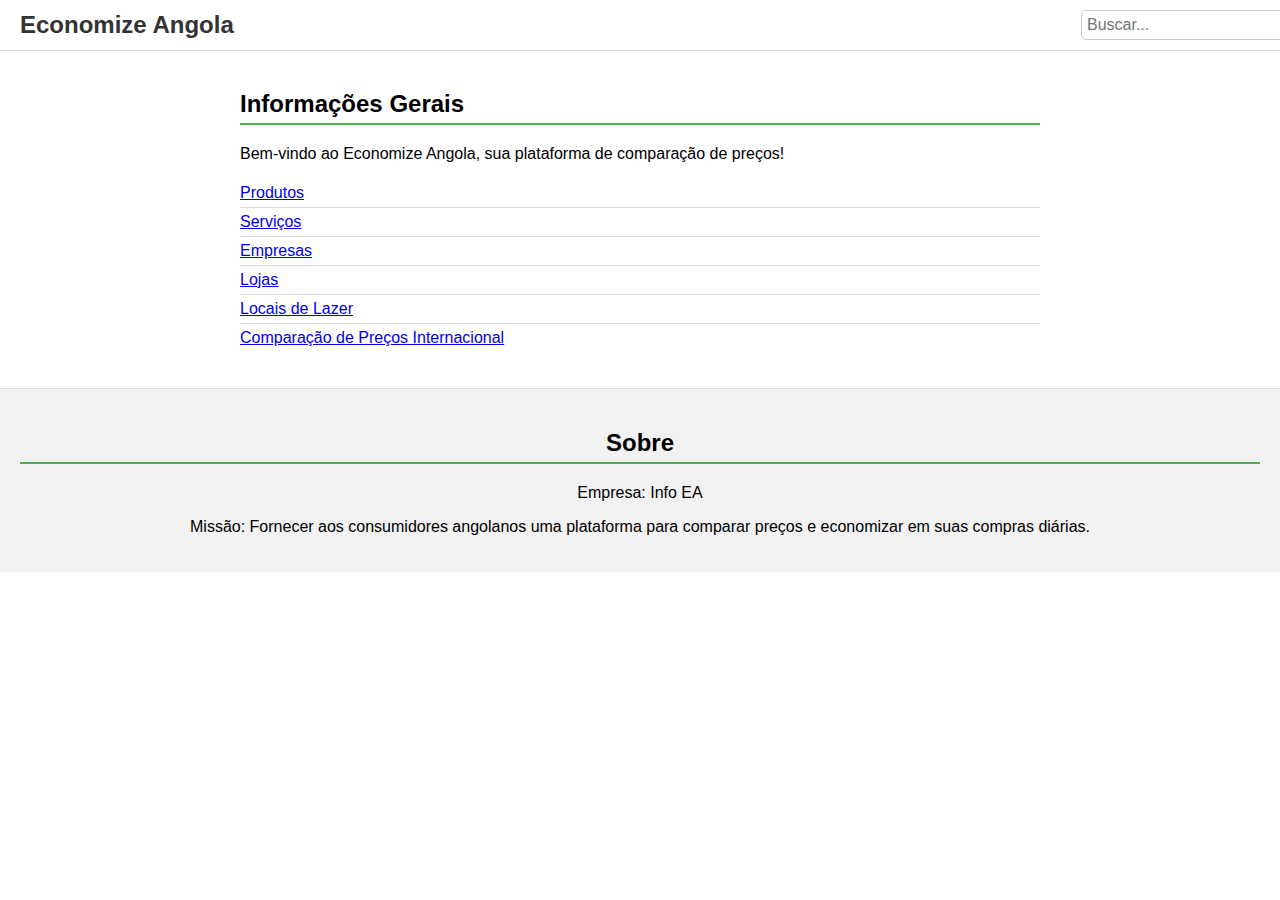
<file: projeto economize/projeto economize/Index.html>
<!DOCTYPE html>
<html lang="pt">
<head>
    <meta charset="UTF-8">
    <meta name="viewport" content="width=device-width, initial-scale=1.0">
    <title>Economize Angola</title>
    <link rel="stylesheet" href="styles.css">
</head>
<body>
    <header>
        <div class="navbar">
            <h1>Economize Angola</h1>
            <input type="text" id="searchBar" onkeyup="searchFunction()" placeholder="Buscar...">
        </div>
    </header>
    <main>
        <section id="info">
            <h2>Informações Gerais</h2>
            <p>Bem-vindo ao Economize Angola, sua plataforma de comparação de preços!</p>
            <ul>
                <li><a href="produtos.html">Produtos</a></li>
                <li><a href="servicos.html">Serviços</a></li>
                <li><a href="empresas.html">Empresas</a></li>
                <li><a href="lojas.html">Lojas</a></li>
                <li><a href="locais.html">Locais de Lazer</a></li>
                <li><a href="comparacao-internacional.html">Comparação de Preços Internacional</a></li>
            </ul>
        </section>
    </main>
    <footer>
        <section id="sobre">
            <h2>Sobre</h2>
            <p>Empresa: Info EA</p>
            <p>Missão: Fornecer aos consumidores angolanos uma plataforma para comparar preços e economizar em suas compras diárias.</p>
        </section>
    </footer>
    <script src="script.js"></script>
</body>
</html>
</file>
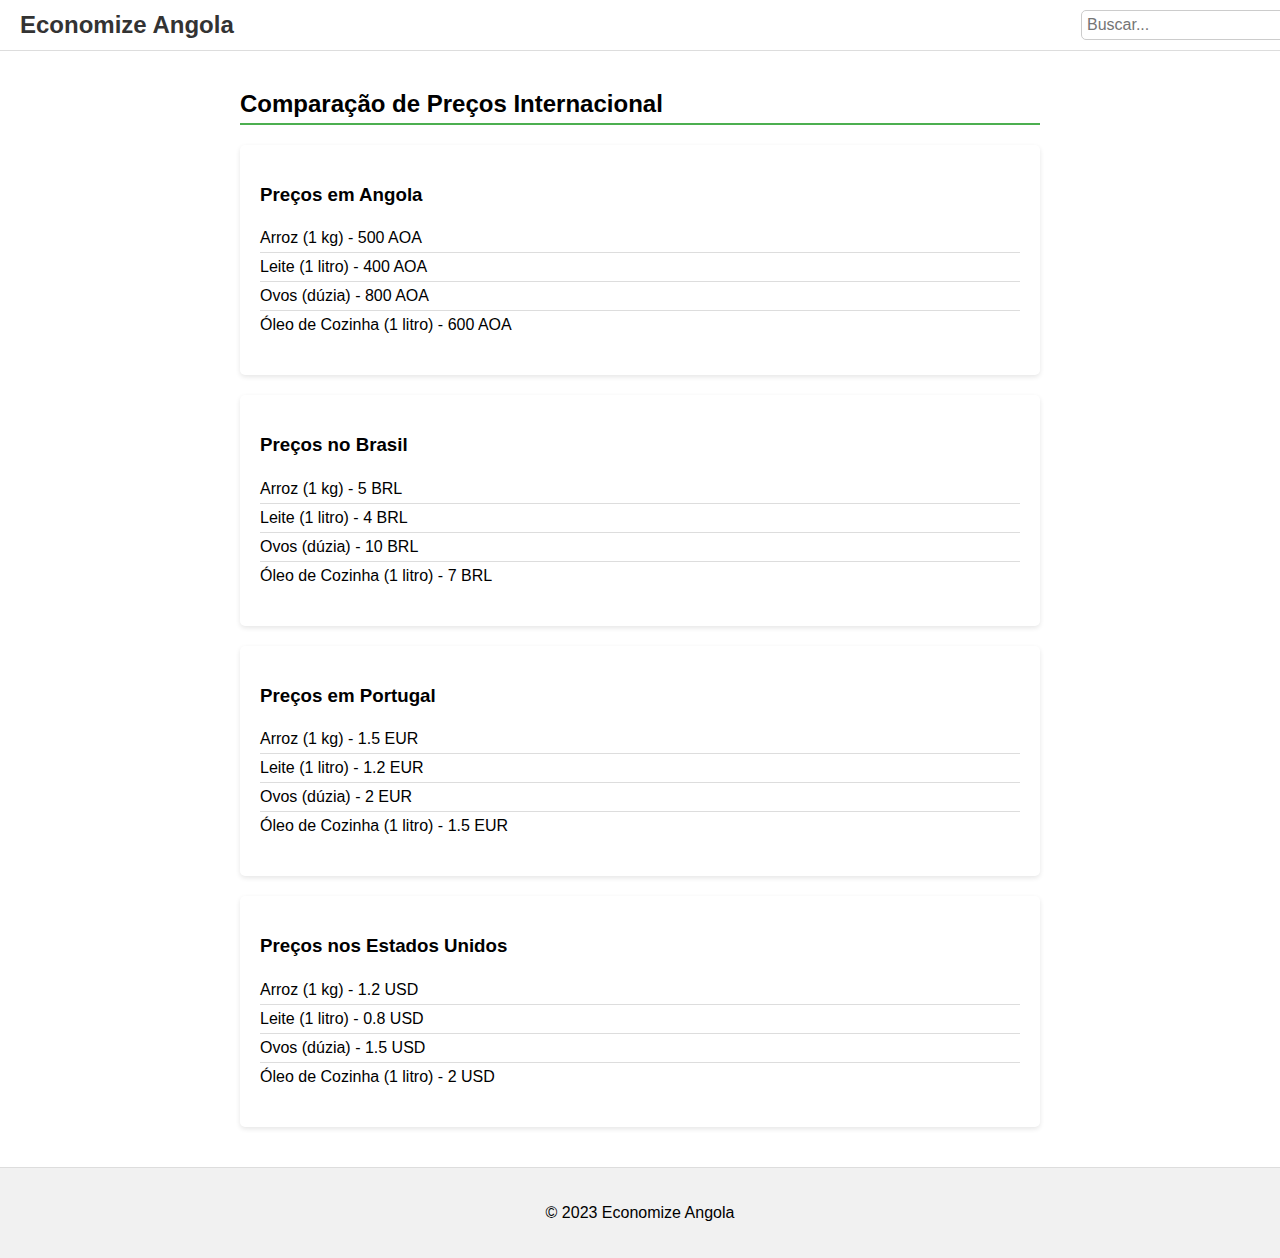
<file: projeto economize/projeto economize/comparacao-internacional.html>
<!DOCTYPE html>
<html lang="pt">
<head>
    <meta charset="UTF-8">
    <meta name="viewport" content="width=device-width, initial-scale=1.0">
    <title>Comparação de Preços Internacional - Economize Angola</title>
    <link rel="stylesheet" href="styles.css">
</head>
<body>
    <header>
        <div class="navbar">
            <h1>Economize Angola</h1>
            <input type="text" id="searchBar" onkeyup="searchFunction()" placeholder="Buscar...">
        </div>
    </header>
    <main>
        <section id="comparacao-internacional">
            <h2>Comparação de Preços Internacional</h2>
            <div class="card">
                <h3>Preços em Angola</h3>
                <ul>
                    <li>Arroz (1 kg) - 500 AOA</li>
                    <li>Leite (1 litro) - 400 AOA</li>
                    <li>Ovos (dúzia) - 800 AOA</li>
                    <li>Óleo de Cozinha (1 litro) - 600 AOA</li>
                </ul>
            </div>
            <div class="card">
                <h3>Preços no Brasil</h3>
                <ul>
                    <li>Arroz (1 kg) - 5 BRL</li>
                    <li>Leite (1 litro) - 4 BRL</li>
                    <li>Ovos (dúzia) - 10 BRL</li>
                    <li>Óleo de Cozinha (1 litro) - 7 BRL</li>
                </ul>
            </div>
            <div class="card">
                <h3>Preços em Portugal</h3>
                <ul>
                    <li>Arroz (1 kg) - 1.5 EUR</li>
                    <li>Leite (1 litro) - 1.2 EUR</li>
                    <li>Ovos (dúzia) - 2 EUR</li>
                    <li>Óleo de Cozinha (1 litro) - 1.5 EUR</li>
                </ul>
            </div>
            <div class="card">
                <h3>Preços nos Estados Unidos</h3>
                <ul>
                    <li>Arroz (1 kg) - 1.2 USD</li>
                    <li>Leite (1 litro) - 0.8 USD</li>
                    <li>Ovos (dúzia) - 1.5 USD</li>
                    <li>Óleo de Cozinha (1 litro) - 2 USD</li>
                </ul>
            </div>
        </section>
    </main>
    <footer>
        <p>&copy; 2023 Economize Angola</p>
    </footer>
    <script src="script.js"></script>
</body>
</html>
</file>
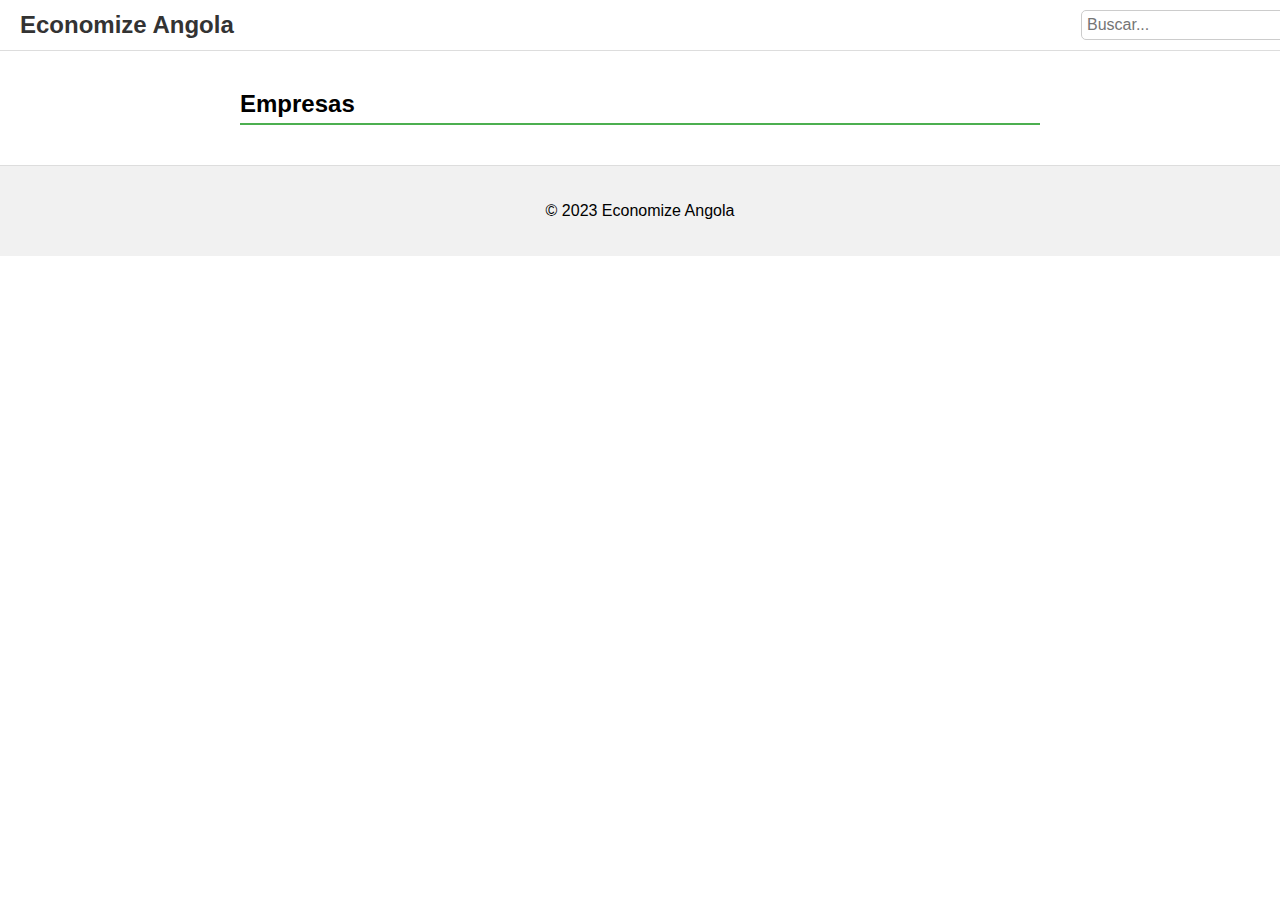
<file: projeto economize/projeto economize/empresas.html>
<!DOCTYPE html>
<html lang="pt">
<head>
    <meta charset="UTF-8">
    <meta name="viewport" content="width=device-width, initial-scale=1.0">
    <title>Empresas - Economize Angola</title>
    <link rel="stylesheet" href="styles.css">
</head>
<body>
    <header>
        <div class="navbar">
            <h1>Economize Angola</h1>
            <input type="text" id="searchBar" onkeyup="searchFunction()" placeholder="Buscar...">
        </div>
    </header>
    <main>
        <section id="empresas">
            <h2>Empresas</h2>
            <!-- Conteúdo da seção de empresas aqui -->
        </section>
    </main>
    <footer>
        <p>&copy; 2023 Economize Angola</p>
    </footer>
    <script src="script.js"></script>
</body>
</html>
</file>
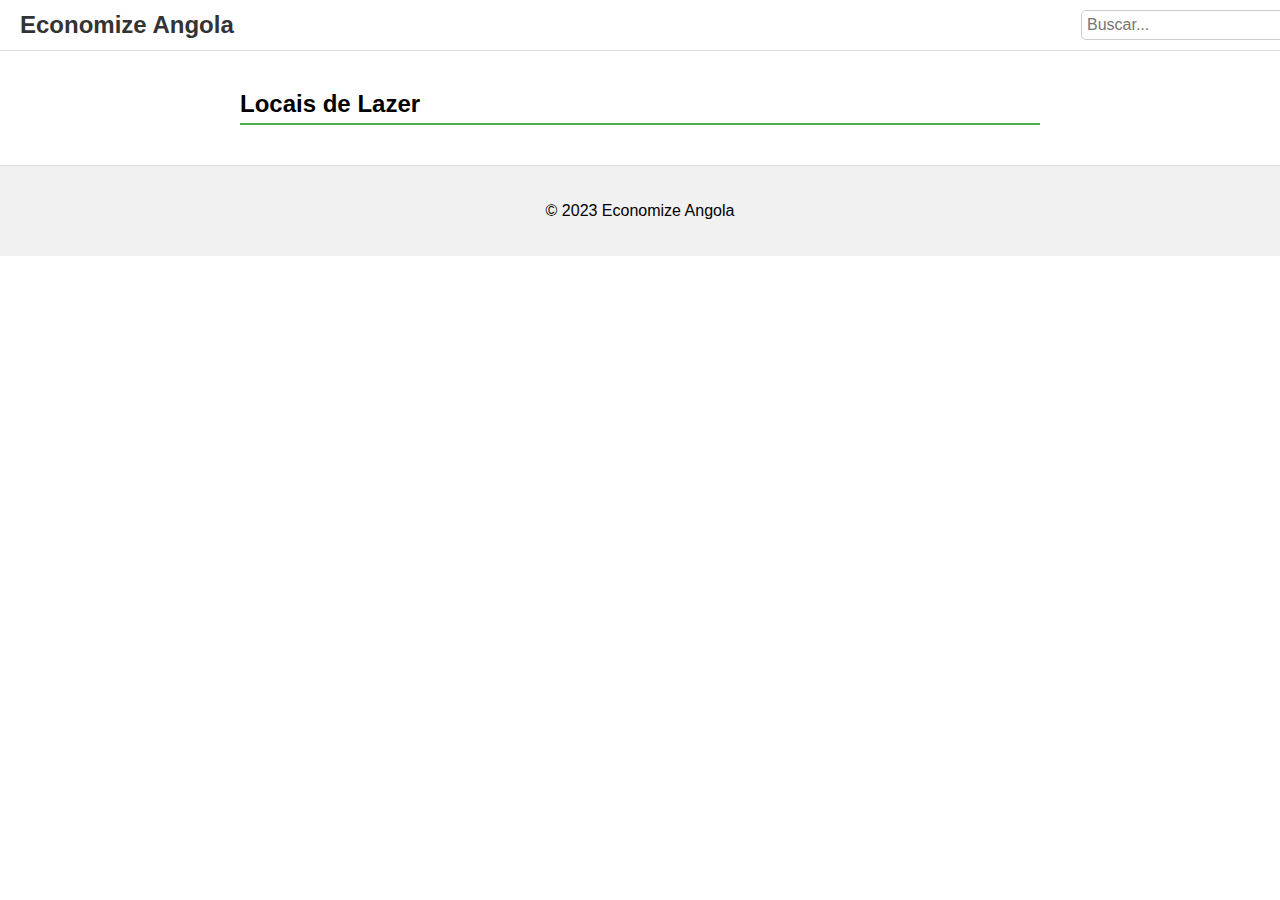
<file: projeto economize/projeto economize/locais.html>
<!DOCTYPE html>
<html lang="pt">
<head>
    <meta charset="UTF-8">
    <meta name="viewport" content="width=device-width, initial-scale=1.0">
    <title>Locais de Lazer - Economize Angola</title>
    <link rel="stylesheet" href="styles.css">
</head>
<body>
    <header>
        <div class="navbar">
            <h1>Economize Angola</h1>
            <input type="text" id="searchBar" onkeyup="searchFunction()" placeholder="Buscar...">
        </div>
    </header>
    <main>
        <section id="locais">
            <h2>Locais de Lazer</h2>
            <!-- Conteúdo da seção de locais de lazer aqui -->
        </section>
    </main>
    <footer>
        <p>&copy; 2023 Economize Angola</p>
    </footer>
    <script src="script.js"></script>
</body>
</html>
</file>
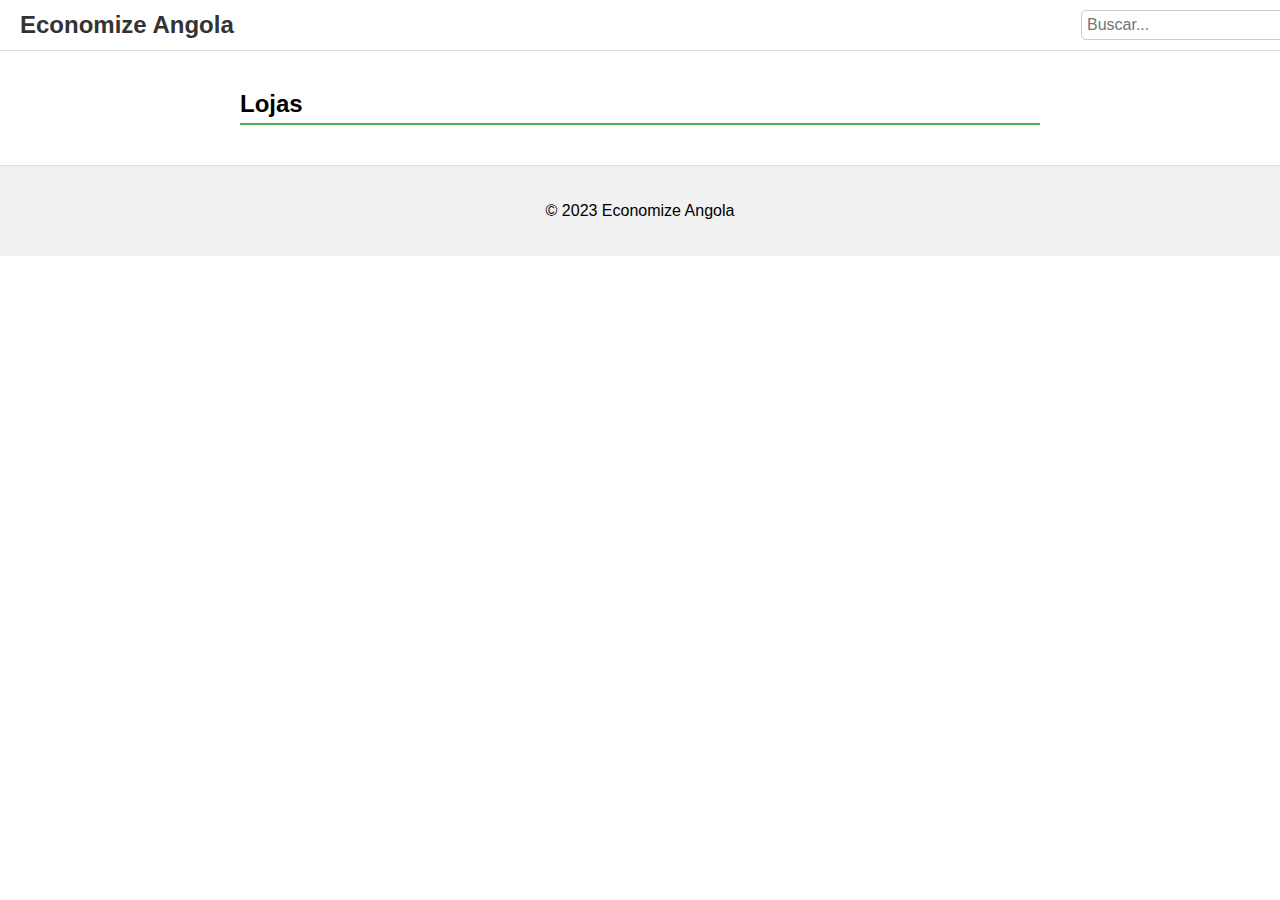
<file: projeto economize/projeto economize/lojas.html>
<!DOCTYPE html>
<html lang="pt">
<head>
    <meta charset="UTF-8">
    <meta name="viewport" content="width=device-width, initial-scale=1.0">
    <title>Lojas - Economize Angola</title>
    <link rel="stylesheet" href="styles.css">
</head>
<body>
    <header>
        <div class="navbar">
            <h1>Economize Angola</h1>
            <input type="text" id="searchBar" onkeyup="searchFunction()" placeholder="Buscar...">
        </div>
    </header>
    <main>
        <section id="lojas">
            <h2>Lojas</h2>
            <!-- Conteúdo da seção de lojas aqui -->
        </section>
    </main>
    <footer>
        <p>&copy; 2023 Economize Angola</p>
    </footer>
    <script src="script.js"></script>
</body>
</html>
</file>
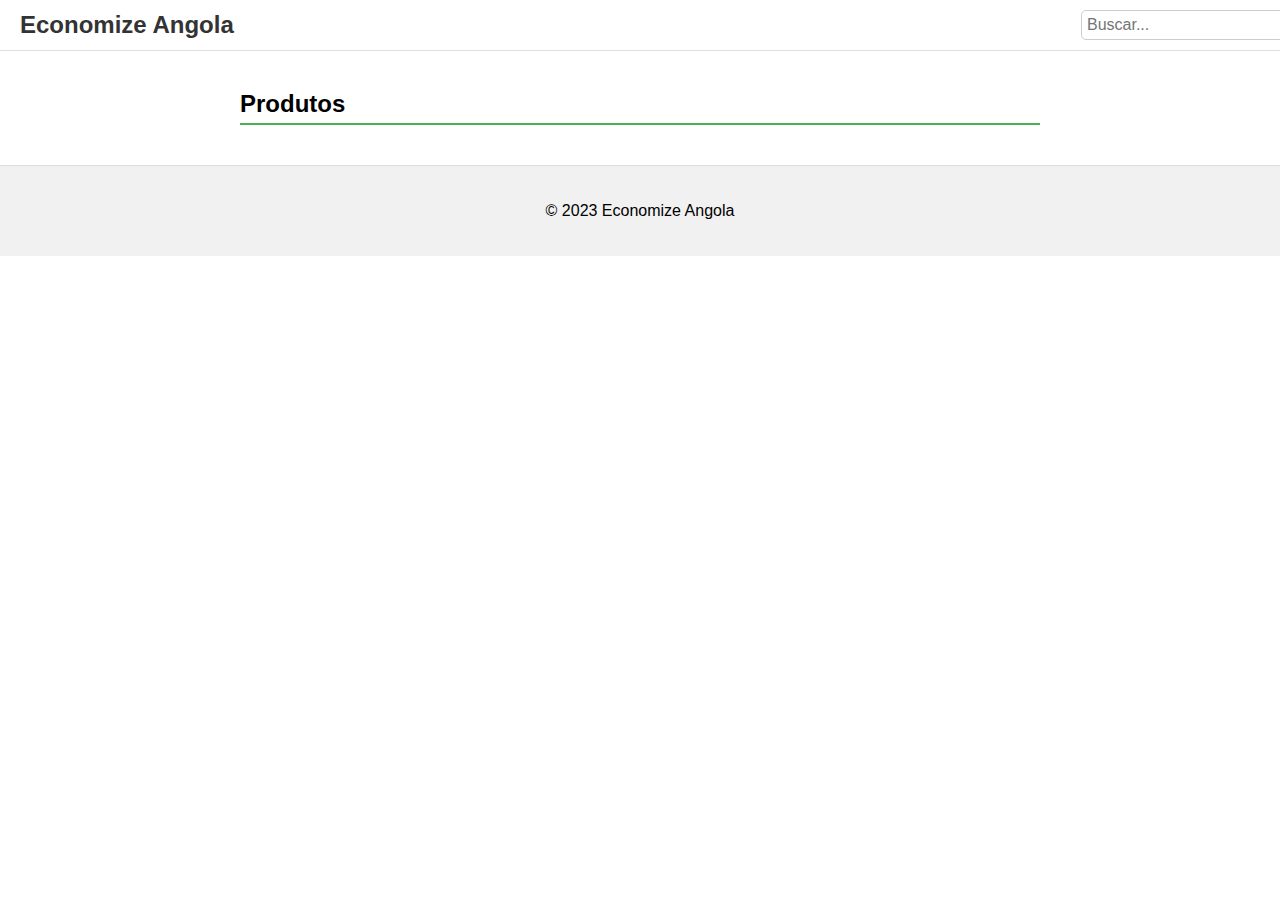
<file: projeto economize/projeto economize/produtos.html>
<!DOCTYPE html>
<html lang="pt">
<head>
    <meta charset="UTF-8">
    <meta name="viewport" content="width=device-width, initial-scale=1.0">
    <title>Produtos - Economize Angola</title>
    <link rel="stylesheet" href="styles.css">
</head>
<body>
    <header>
        <div class="navbar">
            <h1>Economize Angola</h1>
            <input type="text" id="searchBar" onkeyup="searchFunction()" placeholder="Buscar...">
        </div>
    </header>
    <main>
        <section id="produtos">
            <h2>Produtos</h2>
            <!-- Conteúdo da seção de produtos aqui -->
        </section>
    </main>
    <footer>
        <p>&copy; 2023 Economize Angola</p>
    </footer>
    <script src="script.js"></script>
</body>
</html>
</file>
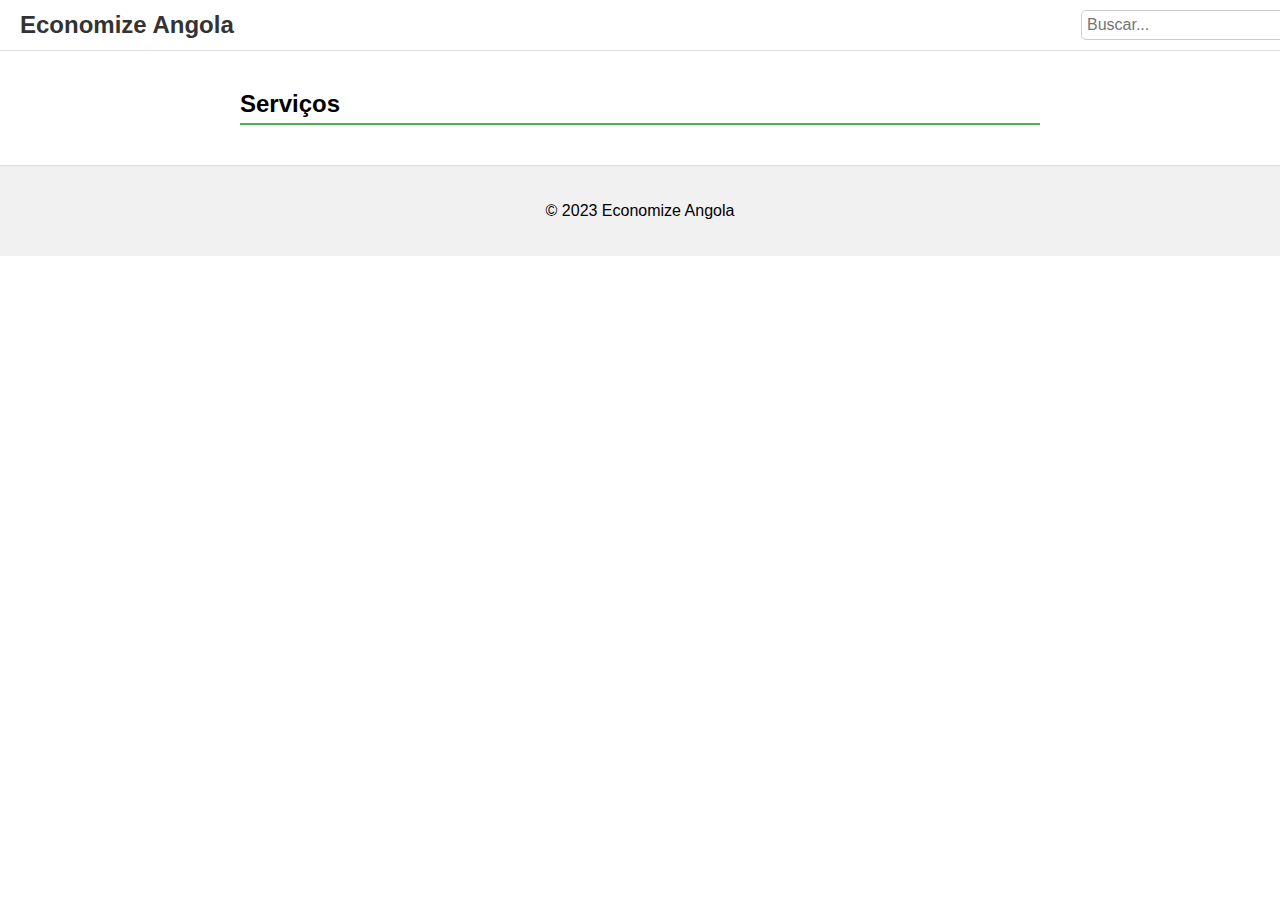
<file: projeto economize/projeto economize/serviços.html>
<!DOCTYPE html>
<html lang="pt">
<head>
    <meta charset="UTF-8">
    <meta name="viewport" content="width=device-width, initial-scale=1.0">
    <title>Serviços - Economize Angola</title>
    <link rel="stylesheet" href="styles.css">
</head>
<body>
    <header>
        <div class="navbar">
            <h1>Economize Angola</h1>
            <input type="text" id="searchBar" onkeyup="searchFunction()" placeholder="Buscar...">
        </div>
    </header>
    <main>
        <section id="servicos">
            <h2>Serviços</h2>
            <!-- Conteúdo da seção de serviços aqui -->
        </section>
    </main>
    <footer>
        <p>&copy; 2023 Economize Angola</p>
    </footer>
    <script src="script.js"></script>
</body>
</html>
</file>
<file: projeto economize/projeto economize/styles.css>
body {
    font-family: 'Arial', sans-serif;
    margin: 0;
    padding: 0;
    background: url('content://com.paul.icon.provider/external/ImageConverter/Logo%20Shopping%20Online%20Laranja.webp') no-repeat center center fixed;
    background-size: cover;
}

.navbar {
    background-color: white;
    border-bottom: 1px solid #ddd;
    display: flex;
    justify-content: space-between;
    align-items: center;
    padding: 10px 20px;
    position: fixed;
    width: 100%;
    top: 0;
    z-index: 1000;
}

.navbar h1 {
    margin: 0;
    font-size: 1.5em;
    color: #333;
}

.navbar input {
    padding: 5px;
    font-size: 1em;
    border: 1px solid #ccc;
    border-radius: 5px;
}

main {
    padding: 70px 20px 20px 20px;
    max-width: 800px;
    margin: 0 auto;
}

h2 {
    border-bottom: 2px solid #4CAF50;
    padding-bottom: 5px;
}

.card {
    background: white;
    border-radius: 5px;
    padding: 20px;
    margin: 20px 0;
    box-shadow: 0 2px 5px rgba(0, 0, 0, 0.1);
}

ul {
    list-style: none;
    padding: 0;
}

li {
    padding: 5px 0;
    border-bottom: 1px solid #ddd;
}

li:last-child {
    border-bottom: none;
}

footer {
    background-color: #f1f1f1;
    padding: 20px;
    text-align: center;
    border-top: 1px solid #ddd;
}
</file>
